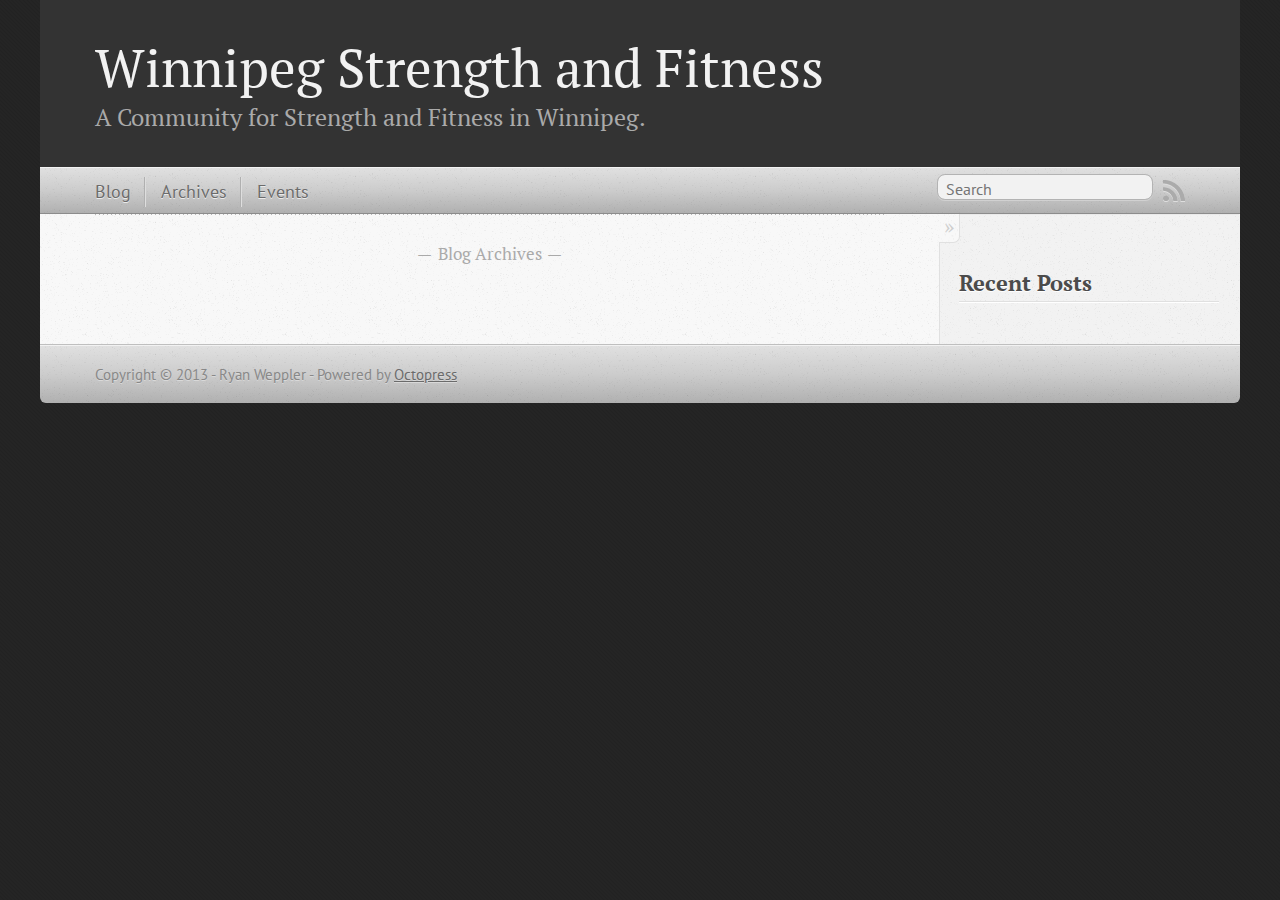
<file: index.html>
<!DOCTYPE html>
<!--[if IEMobile 7 ]><html class="no-js iem7"><![endif]-->
<!--[if lt IE 9]><html class="no-js lte-ie8"><![endif]-->
<!--[if (gt IE 8)|(gt IEMobile 7)|!(IEMobile)|!(IE)]><!--><html class="no-js" lang="en"><!--<![endif]-->
<head>
  <meta charset="utf-8">
  <title>Winnipeg Strength and Fitness</title>
  <meta name="author" content="Ryan Weppler">

  
  <meta name="description" content=" Blog Archives Recent Posts ">
  

  <!-- http://t.co/dKP3o1e -->
  <meta name="HandheldFriendly" content="True">
  <meta name="MobileOptimized" content="320">
  <meta name="viewport" content="width=device-width, initial-scale=1">

  
  <link rel="canonical" href="http://eatsleeptraincode.github.io">
  <link href="/favicon.png" rel="icon">
  <link href="/stylesheets/screen.css" media="screen, projection" rel="stylesheet" type="text/css">
  <link href="/atom.xml" rel="alternate" title="Winnipeg Strength and Fitness" type="application/atom+xml">
  <script src="/javascripts/modernizr-2.0.js"></script>
  <script src="//ajax.googleapis.com/ajax/libs/jquery/1.9.1/jquery.min.js"></script>
  <script>!window.jQuery && document.write(unescape('%3Cscript src="./javascripts/lib/jquery.min.js"%3E%3C/script%3E'))</script>
  <script src="/javascripts/octopress.js" type="text/javascript"></script>
  <!--Fonts from Google"s Web font directory at http://google.com/webfonts -->
<link href="http://fonts.googleapis.com/css?family=PT+Serif:regular,italic,bold,bolditalic" rel="stylesheet" type="text/css">
<link href="http://fonts.googleapis.com/css?family=PT+Sans:regular,italic,bold,bolditalic" rel="stylesheet" type="text/css">
<link href="/stylesheets/fullcalendar.css" rel="stylesheet">

  

</head>

<body   >
  <header role="banner"><hgroup>
  <h1><a href="/">Winnipeg Strength and Fitness</a></h1>
  
    <h2>A Community for Strength and Fitness in Winnipeg.</h2>
  
</hgroup>

</header>
  <nav role="navigation"><ul class="subscription" data-subscription="rss">
  <li><a href="/atom.xml" rel="subscribe-rss" title="subscribe via RSS">RSS</a></li>
  
</ul>
  
<form action="http://google.com/search" method="get">
  <fieldset role="search">
    <input type="hidden" name="q" value="site:eatsleeptraincode.github.io" />
    <input class="search" type="text" name="q" results="0" placeholder="Search"/>
  </fieldset>
</form>
  
<ul class="main-navigation">
  <li><a href="/">Blog</a></li>
  <li><a href="/blog/archives">Archives</a></li>
  <li><a href="/events">Events</a></li>
</ul>

</nav>
  <div id="main">
    <div id="content">
      <div class="blog-index">
  
  
  <div class="pagination">
    
    <a href="/blog/archives">Blog Archives</a>
    
  </div>
</div>
<aside class="sidebar">
  
    <section>
  <h1>Recent Posts</h1>
  <ul id="recent_posts">
    
  </ul>
</section>





  
</aside>

    </div>
  </div>
  <footer role="contentinfo"><p>
  Copyright &copy; 2013 - Ryan Weppler -
  <span class="credit">Powered by <a href="http://octopress.org">Octopress</a></span>
</p>

</footer>
  







  <script type="text/javascript">
    (function(){
      var twitterWidgets = document.createElement('script');
      twitterWidgets.type = 'text/javascript';
      twitterWidgets.async = true;
      twitterWidgets.src = '//platform.twitter.com/widgets.js';
      document.getElementsByTagName('head')[0].appendChild(twitterWidgets);
    })();
  </script>





</body>
</html>
</file>
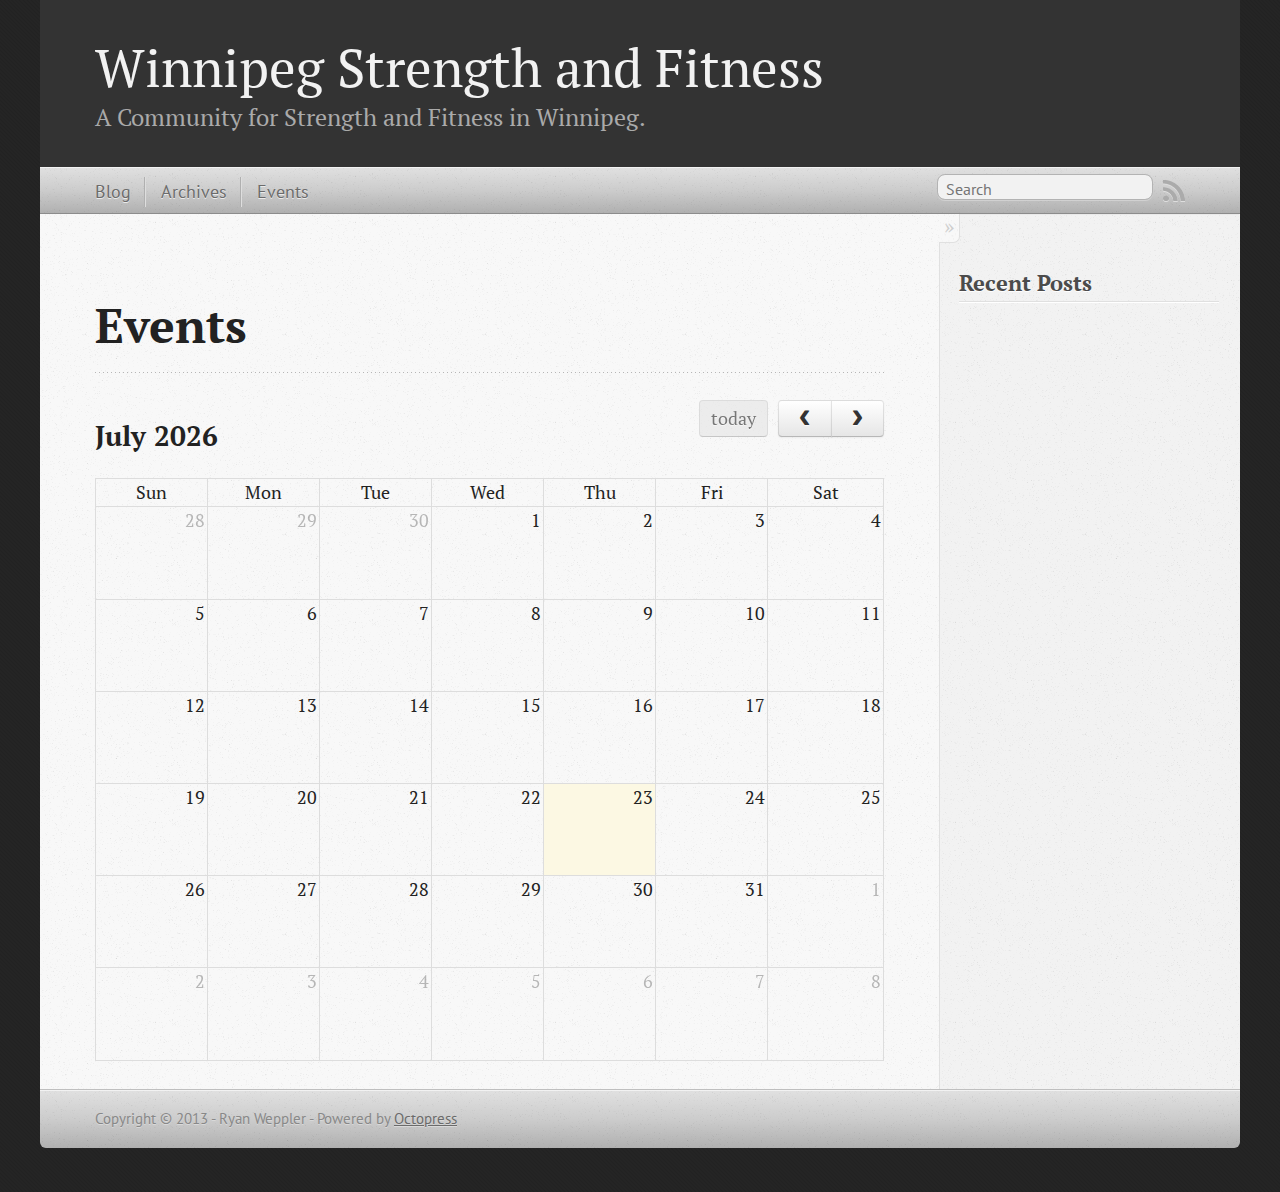
<file: events/index.html>
<!DOCTYPE html>
<!--[if IEMobile 7 ]><html class="no-js iem7"><![endif]-->
<!--[if lt IE 9]><html class="no-js lte-ie8"><![endif]-->
<!--[if (gt IE 8)|(gt IEMobile 7)|!(IEMobile)|!(IE)]><!--><html class="no-js" lang="en"><!--<![endif]-->
<head>
  <meta charset="utf-8">
  <title>Events - Winnipeg Strength and Fitness</title>
  <meta name="author" content="Ryan Weppler">

  
  <meta name="description" content="Events jQuery.noConflict();
jQuery(document).ready(function() { jQuery('#calendar').fullCalendar({ events: 'https://www.google.com/calendar/feeds/ &hellip;">
  

  <!-- http://t.co/dKP3o1e -->
  <meta name="HandheldFriendly" content="True">
  <meta name="MobileOptimized" content="320">
  <meta name="viewport" content="width=device-width, initial-scale=1">

  
  <link rel="canonical" href="http://eatsleeptraincode.github.io/events">
  <link href="/favicon.png" rel="icon">
  <link href="/stylesheets/screen.css" media="screen, projection" rel="stylesheet" type="text/css">
  <link href="/atom.xml" rel="alternate" title="Winnipeg Strength and Fitness" type="application/atom+xml">
  <script src="/javascripts/modernizr-2.0.js"></script>
  <script src="//ajax.googleapis.com/ajax/libs/jquery/1.9.1/jquery.min.js"></script>
  <script>!window.jQuery && document.write(unescape('%3Cscript src="./javascripts/lib/jquery.min.js"%3E%3C/script%3E'))</script>
  <script src="/javascripts/octopress.js" type="text/javascript"></script>
  <!--Fonts from Google"s Web font directory at http://google.com/webfonts -->
<link href="http://fonts.googleapis.com/css?family=PT+Serif:regular,italic,bold,bolditalic" rel="stylesheet" type="text/css">
<link href="http://fonts.googleapis.com/css?family=PT+Sans:regular,italic,bold,bolditalic" rel="stylesheet" type="text/css">
<link href="/stylesheets/fullcalendar.css" rel="stylesheet">

  

</head>

<body   >
  <header role="banner"><hgroup>
  <h1><a href="/">Winnipeg Strength and Fitness</a></h1>
  
    <h2>A Community for Strength and Fitness in Winnipeg.</h2>
  
</hgroup>

</header>
  <nav role="navigation"><ul class="subscription" data-subscription="rss">
  <li><a href="/atom.xml" rel="subscribe-rss" title="subscribe via RSS">RSS</a></li>
  
</ul>
  
<form action="http://google.com/search" method="get">
  <fieldset role="search">
    <input type="hidden" name="q" value="site:eatsleeptraincode.github.io" />
    <input class="search" type="text" name="q" results="0" placeholder="Search"/>
  </fieldset>
</form>
  
<ul class="main-navigation">
  <li><a href="/">Blog</a></li>
  <li><a href="/blog/archives">Archives</a></li>
  <li><a href="/events">Events</a></li>
</ul>

</nav>
  <div id="main">
    <div id="content">
      <div>
<article role="article">
  
  <header>
    <h1 class="entry-title">Events</h1>
    
  </header>
  
  <script type='text/javascript' src='../javascripts/libs/jquery.min.js'></script>
<script type='text/javascript' src='../javascripts/fullcalendar.min.js'></script>
<script type='text/javascript' src='../javascripts/gcal.js'></script>
<div id='calendar'></div>
<script type='text/javascript'>
jQuery.noConflict();
jQuery(document).ready(function() {
    jQuery('#calendar').fullCalendar({
			events: 'https://www.google.com/calendar/feeds/2d4mrgj3isae22pi4dg4vh2kec%40group.calendar.google.com/public/basic',
			currentTimezone: 'America/Winnipeg'
		});
});
</script>

  
</article>

</div>

<aside class="sidebar">
  
    <section>
  <h1>Recent Posts</h1>
  <ul id="recent_posts">
    
  </ul>
</section>





  
</aside>


    </div>
  </div>
  <footer role="contentinfo"><p>
  Copyright &copy; 2013 - Ryan Weppler -
  <span class="credit">Powered by <a href="http://octopress.org">Octopress</a></span>
</p>

</footer>
  







  <script type="text/javascript">
    (function(){
      var twitterWidgets = document.createElement('script');
      twitterWidgets.type = 'text/javascript';
      twitterWidgets.async = true;
      twitterWidgets.src = '//platform.twitter.com/widgets.js';
      document.getElementsByTagName('head')[0].appendChild(twitterWidgets);
    })();
  </script>





</body>
</html>
</file>
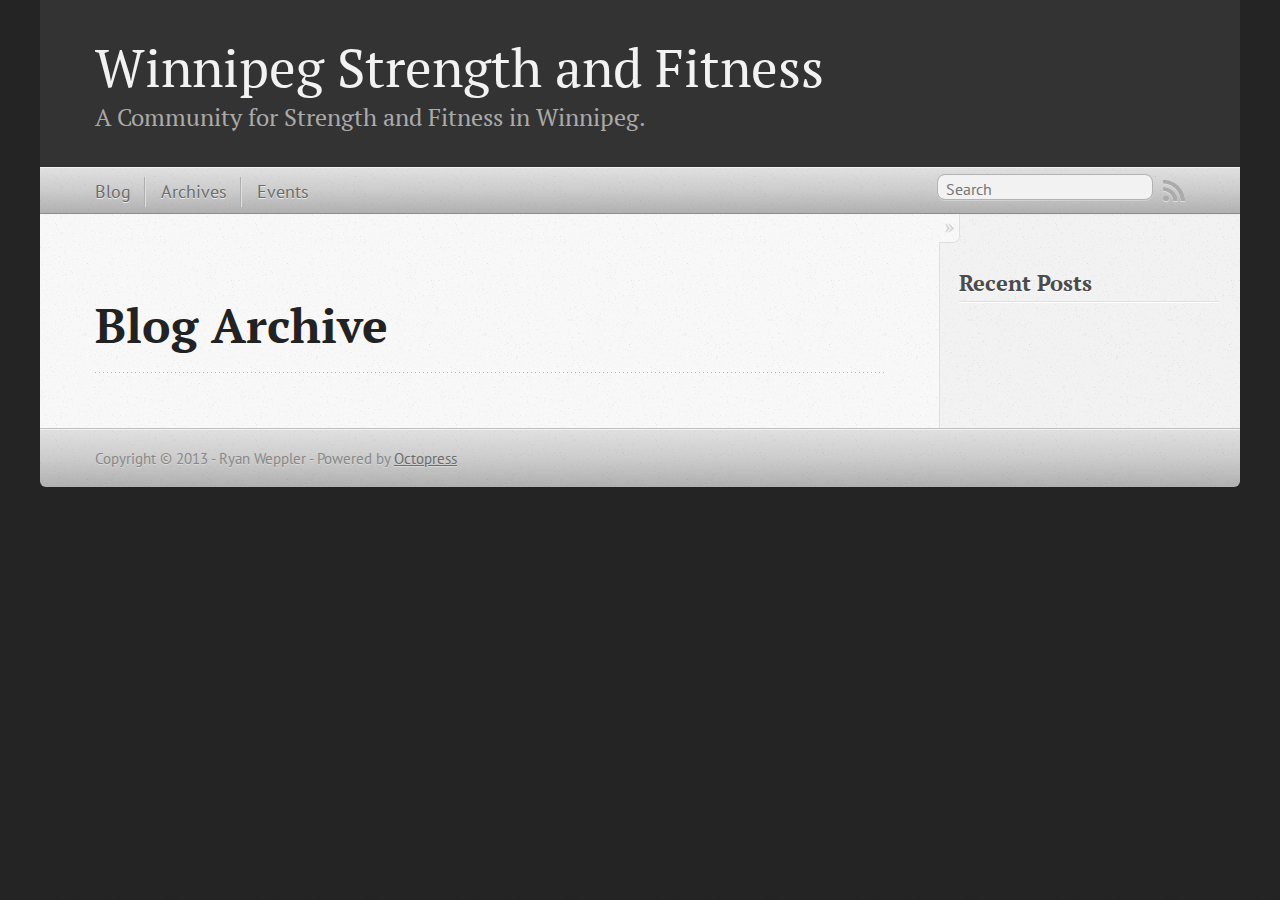
<file: blog/archives/index.html>
<!DOCTYPE html>
<!--[if IEMobile 7 ]><html class="no-js iem7"><![endif]-->
<!--[if lt IE 9]><html class="no-js lte-ie8"><![endif]-->
<!--[if (gt IE 8)|(gt IEMobile 7)|!(IEMobile)|!(IE)]><!--><html class="no-js" lang="en"><!--<![endif]-->
<head>
  <meta charset="utf-8">
  <title>Blog Archive - Winnipeg Strength and Fitness</title>
  <meta name="author" content="Ryan Weppler">

  
  <meta name="description" content=" Blog Archive Recent Posts ">
  

  <!-- http://t.co/dKP3o1e -->
  <meta name="HandheldFriendly" content="True">
  <meta name="MobileOptimized" content="320">
  <meta name="viewport" content="width=device-width, initial-scale=1">

  
  <link rel="canonical" href="http://eatsleeptraincode.github.io/blog/archives">
  <link href="/favicon.png" rel="icon">
  <link href="/stylesheets/screen.css" media="screen, projection" rel="stylesheet" type="text/css">
  <link href="/atom.xml" rel="alternate" title="Winnipeg Strength and Fitness" type="application/atom+xml">
  <script src="/javascripts/modernizr-2.0.js"></script>
  <script src="//ajax.googleapis.com/ajax/libs/jquery/1.9.1/jquery.min.js"></script>
  <script>!window.jQuery && document.write(unescape('%3Cscript src="./javascripts/lib/jquery.min.js"%3E%3C/script%3E'))</script>
  <script src="/javascripts/octopress.js" type="text/javascript"></script>
  <!--Fonts from Google"s Web font directory at http://google.com/webfonts -->
<link href="http://fonts.googleapis.com/css?family=PT+Serif:regular,italic,bold,bolditalic" rel="stylesheet" type="text/css">
<link href="http://fonts.googleapis.com/css?family=PT+Sans:regular,italic,bold,bolditalic" rel="stylesheet" type="text/css">
<link href="/stylesheets/fullcalendar.css" rel="stylesheet">

  

</head>

<body   >
  <header role="banner"><hgroup>
  <h1><a href="/">Winnipeg Strength and Fitness</a></h1>
  
    <h2>A Community for Strength and Fitness in Winnipeg.</h2>
  
</hgroup>

</header>
  <nav role="navigation"><ul class="subscription" data-subscription="rss">
  <li><a href="/atom.xml" rel="subscribe-rss" title="subscribe via RSS">RSS</a></li>
  
</ul>
  
<form action="http://google.com/search" method="get">
  <fieldset role="search">
    <input type="hidden" name="q" value="site:eatsleeptraincode.github.io" />
    <input class="search" type="text" name="q" results="0" placeholder="Search"/>
  </fieldset>
</form>
  
<ul class="main-navigation">
  <li><a href="/">Blog</a></li>
  <li><a href="/blog/archives">Archives</a></li>
  <li><a href="/events">Events</a></li>
</ul>

</nav>
  <div id="main">
    <div id="content">
      <div>
<article role="article">
  
  <header>
    <h1 class="entry-title">Blog Archive</h1>
    
  </header>
  
  <div id="blog-archives">

</div>

  
</article>

</div>

<aside class="sidebar">
  
    <section>
  <h1>Recent Posts</h1>
  <ul id="recent_posts">
    
  </ul>
</section>





  
</aside>


    </div>
  </div>
  <footer role="contentinfo"><p>
  Copyright &copy; 2013 - Ryan Weppler -
  <span class="credit">Powered by <a href="http://octopress.org">Octopress</a></span>
</p>

</footer>
  







  <script type="text/javascript">
    (function(){
      var twitterWidgets = document.createElement('script');
      twitterWidgets.type = 'text/javascript';
      twitterWidgets.async = true;
      twitterWidgets.src = '//platform.twitter.com/widgets.js';
      document.getElementsByTagName('head')[0].appendChild(twitterWidgets);
    })();
  </script>





</body>
</html>
</file>
<file: stylesheets/screen.css>
html,body,div,span,applet,object,iframe,h1,h2,h3,h4,h5,h6,p,blockquote,pre,a,abbr,acronym,address,big,cite,code,del,dfn,em,img,ins,kbd,q,s,samp,small,strike,strong,sub,sup,tt,var,b,u,i,center,dl,dt,dd,ol,ul,li,fieldset,form,label,legend,table,caption,tbody,tfoot,thead,tr,th,td,article,aside,canvas,details,embed,figure,figcaption,footer,header,hgroup,menu,nav,output,ruby,section,summary,time,mark,audio,video{margin:0;padding:0;border:0;font:inherit;font-size:100%;vertical-align:baseline}html{line-height:1}ol,ul{list-style:none}table{border-collapse:collapse;border-spacing:0}caption,th,td{text-align:left;font-weight:normal;vertical-align:middle}q,blockquote{quotes:none}q:before,q:after,blockquote:before,blockquote:after{content:"";content:none}a img{border:none}article,aside,details,figcaption,figure,footer,header,hgroup,menu,nav,section,summary{display:block}a{color:#1863a1}a:visited{color:#751590}a:focus{color:#0181eb}a:hover{color:#0181eb}a:active{color:#01579f}aside.sidebar a{color:#1863a1}aside.sidebar a:focus{color:#0181eb}aside.sidebar a:hover{color:#0181eb}aside.sidebar a:active{color:#01579f}a{-webkit-transition:color 0.3s;-moz-transition:color 0.3s;-o-transition:color 0.3s;transition:color 0.3s}html{background:#252525 url('/images/line-tile.png?1374513644') top left}body>div{background:#f2f2f2 url('/images/noise.png?1374513644') top left;border-bottom:1px solid #bfbfbf}body>div>div{background:#f8f8f8 url('/images/noise.png?1374513644') top left;border-right:1px solid #e0e0e0}.heading,body>header h1,h1,h2,h3,h4,h5,h6{font-family:"PT Serif","Georgia","Helvetica Neue",Arial,sans-serif}.sans,body>header h2,article header p.meta,article>footer,#content .blog-index footer,html .gist .gist-file .gist-meta,#blog-archives a.category,#blog-archives time,aside.sidebar section,body>footer{font-family:"PT Sans","Helvetica Neue",Arial,sans-serif}.serif,body,#content .blog-index a[rel=full-article]{font-family:"PT Serif",Georgia,Times,"Times New Roman",serif}.mono,pre,code,tt,p code,li code{font-family:Menlo,Monaco,"Andale Mono","lucida console","Courier New",monospace}body>header h1{font-size:2.2em;font-family:"PT Serif","Georgia","Helvetica Neue",Arial,sans-serif;font-weight:normal;line-height:1.2em;margin-bottom:0.6667em}body>header h2{font-family:"PT Serif","Georgia","Helvetica Neue",Arial,sans-serif}body{line-height:1.5em;color:#222}h1{font-size:2.2em;line-height:1.2em}@media only screen and (min-width: 992px){body{font-size:1.15em}h1{font-size:2.6em;line-height:1.2em}}h1,h2,h3,h4,h5,h6{text-rendering:optimizelegibility;margin-bottom:1em;font-weight:bold}h2,section h1{font-size:1.5em}h3,section h2,section section h1{font-size:1.3em}h4,section h3,section section h2,section section section h1{font-size:1em}h5,section h4,section section h3{font-size:.9em}h6,section h5,section section h4,section section section h3{font-size:.8em}p,article blockquote,ul,ol{margin-bottom:1.5em}ul{list-style-type:disc}ul ul{list-style-type:circle;margin-bottom:0px}ul ul ul{list-style-type:square;margin-bottom:0px}ol{list-style-type:decimal}ol ol{list-style-type:lower-alpha;margin-bottom:0px}ol ol ol{list-style-type:lower-roman;margin-bottom:0px}ul,ul ul,ul ol,ol,ol ul,ol ol{margin-left:1.3em}ul ul,ul ol,ol ul,ol ol{margin-bottom:0em}strong{font-weight:bold}em{font-style:italic}sup,sub{font-size:0.75em;position:relative;display:inline-block;padding:0 .2em;line-height:.8em}sup{top:-.5em}sub{bottom:-.5em}a[rev='footnote']{font-size:.75em;padding:0 .3em;line-height:1}q{font-style:italic}q:before{content:"\201C"}q:after{content:"\201D"}em,dfn{font-style:italic}strong,dfn{font-weight:bold}del,s{text-decoration:line-through}abbr,acronym{border-bottom:1px dotted;cursor:help}hr{margin-bottom:0.2em}small{font-size:.8em}big{font-size:1.2em}article blockquote{font-style:italic;position:relative;font-size:1.2em;line-height:1.5em;padding-left:1em;border-left:4px solid rgba(170,170,170,0.5)}article blockquote cite{font-style:italic}article blockquote cite a{color:#aaa !important;word-wrap:break-word}article blockquote cite:before{content:'\2014';padding-right:.3em;padding-left:.3em;color:#aaa}@media only screen and (min-width: 992px){article blockquote{padding-left:1.5em;border-left-width:4px}}.pullquote-right:before,.pullquote-left:before{padding:0;border:none;content:attr(data-pullquote);float:right;width:45%;margin:.5em 0 1em 1.5em;position:relative;top:7px;font-size:1.4em;line-height:1.45em}.pullquote-left:before{float:left;margin:.5em 1.5em 1em 0}.force-wrap,article a,aside.sidebar a{white-space:-moz-pre-wrap;white-space:-pre-wrap;white-space:-o-pre-wrap;white-space:pre-wrap;word-wrap:break-word}.group,body>header,body>nav,body>footer,body #content>article,body #content>div>article,body #content>div>section,body div.pagination,aside.sidebar,#main,#content,.sidebar{*zoom:1}.group:after,body>header:after,body>nav:after,body>footer:after,body #content>article:after,body #content>div>section:after,body div.pagination:after,#main:after,#content:after,.sidebar:after{content:"";display:table;clear:both}body{-webkit-text-size-adjust:none;max-width:1200px;position:relative;margin:0 auto}body>header,body>nav,body>footer,body #content>article,body #content>div>article,body #content>div>section{padding-left:18px;padding-right:18px}@media only screen and (min-width: 480px){body>header,body>nav,body>footer,body #content>article,body #content>div>article,body #content>div>section{padding-left:25px;padding-right:25px}}@media only screen and (min-width: 768px){body>header,body>nav,body>footer,body #content>article,body #content>div>article,body #content>div>section{padding-left:35px;padding-right:35px}}@media only screen and (min-width: 992px){body>header,body>nav,body>footer,body #content>article,body #content>div>article,body #content>div>section{padding-left:55px;padding-right:55px}}body div.pagination{margin-left:18px;margin-right:18px}@media only screen and (min-width: 480px){body div.pagination{margin-left:25px;margin-right:25px}}@media only screen and (min-width: 768px){body div.pagination{margin-left:35px;margin-right:35px}}@media only screen and (min-width: 992px){body div.pagination{margin-left:55px;margin-right:55px}}body>header{font-size:1em;padding-top:1.5em;padding-bottom:1.5em}#content{overflow:hidden}#content>div,#content>article{width:100%}aside.sidebar{float:none;padding:0 18px 1px;background-color:#f7f7f7;border-top:1px solid #e0e0e0}.flex-content,article img,article video,article .flash-video,aside.sidebar img{max-width:100%;height:auto}.basic-alignment.left,article img.left,article video.left,article .left.flash-video,aside.sidebar img.left{float:left;margin-right:1.5em}.basic-alignment.right,article img.right,article video.right,article .right.flash-video,aside.sidebar img.right{float:right;margin-left:1.5em}.basic-alignment.center,article img.center,article video.center,article .center.flash-video,aside.sidebar img.center{display:block;margin:0 auto 1.5em}.basic-alignment.left,article img.left,article video.left,article .left.flash-video,aside.sidebar img.left,.basic-alignment.right,article img.right,article video.right,article .right.flash-video,aside.sidebar img.right{margin-bottom:.8em}.toggle-sidebar,.no-sidebar .toggle-sidebar{display:none}@media only screen and (min-width: 750px){body.sidebar-footer aside.sidebar{float:none;width:auto;clear:left;margin:0;padding:0 35px 1px;background-color:#f7f7f7;border-top:1px solid #eaeaea}body.sidebar-footer aside.sidebar section.odd,body.sidebar-footer aside.sidebar section.even{float:left;width:48%}body.sidebar-footer aside.sidebar section.odd{margin-left:0}body.sidebar-footer aside.sidebar section.even{margin-left:4%}body.sidebar-footer aside.sidebar.thirds section{width:30%;margin-left:5%}body.sidebar-footer aside.sidebar.thirds section.first{margin-left:0;clear:both}}body.sidebar-footer #content{margin-right:0px}body.sidebar-footer .toggle-sidebar{display:none}@media only screen and (min-width: 550px){body>header{font-size:1em}}@media only screen and (min-width: 750px){aside.sidebar{float:none;width:auto;clear:left;margin:0;padding:0 35px 1px;background-color:#f7f7f7;border-top:1px solid #eaeaea}aside.sidebar section.odd,aside.sidebar section.even{float:left;width:48%}aside.sidebar section.odd{margin-left:0}aside.sidebar section.even{margin-left:4%}aside.sidebar.thirds section{width:30%;margin-left:5%}aside.sidebar.thirds section.first{margin-left:0;clear:both}}@media only screen and (min-width: 768px){body{-webkit-text-size-adjust:auto}body>header{font-size:1.2em}#main{padding:0;margin:0 auto}#content{overflow:visible;margin-right:240px;position:relative}.no-sidebar #content{margin-right:0;border-right:0}.collapse-sidebar #content{margin-right:20px}#content>div,#content>article{padding-top:17.5px;padding-bottom:17.5px;float:left}aside.sidebar{width:210px;padding:0 15px 15px;background:none;clear:none;float:left;margin:0 -100% 0 0}aside.sidebar section{width:auto;margin-left:0}aside.sidebar section.odd,aside.sidebar section.even{float:none;width:auto;margin-left:0}.collapse-sidebar aside.sidebar{float:none;width:auto;clear:left;margin:0;padding:0 35px 1px;background-color:#f7f7f7;border-top:1px solid #eaeaea}.collapse-sidebar aside.sidebar section.odd,.collapse-sidebar aside.sidebar section.even{float:left;width:48%}.collapse-sidebar aside.sidebar section.odd{margin-left:0}.collapse-sidebar aside.sidebar section.even{margin-left:4%}.collapse-sidebar aside.sidebar.thirds section{width:30%;margin-left:5%}.collapse-sidebar aside.sidebar.thirds section.first{margin-left:0;clear:both}}@media only screen and (min-width: 992px){body>header{font-size:1.3em}#content{margin-right:300px}#content>div,#content>article{padding-top:27.5px;padding-bottom:27.5px}aside.sidebar{width:260px;padding:1.2em 20px 20px}.collapse-sidebar aside.sidebar{padding-left:55px;padding-right:55px}}@media only screen and (min-width: 768px){ul,ol{margin-left:0}}body>header{background:#333}body>header h1{display:inline-block;margin:0}body>header h1 a,body>header h1 a:visited,body>header h1 a:hover{color:#f2f2f2;text-decoration:none}body>header h2{margin:.2em 0 0;font-size:1em;color:#aaa;font-weight:normal}body>nav{position:relative;background-color:#ccc;background:url('/images/noise.png?1374513644'),-webkit-gradient(linear, 50% 0%, 50% 100%, color-stop(0%, #e0e0e0), color-stop(50%, #cccccc), color-stop(100%, #b0b0b0));background:url('/images/noise.png?1374513644'),-webkit-linear-gradient(#e0e0e0,#cccccc,#b0b0b0);background:url('/images/noise.png?1374513644'),-moz-linear-gradient(#e0e0e0,#cccccc,#b0b0b0);background:url('/images/noise.png?1374513644'),-o-linear-gradient(#e0e0e0,#cccccc,#b0b0b0);background:url('/images/noise.png?1374513644'),linear-gradient(#e0e0e0,#cccccc,#b0b0b0);border-top:1px solid #f2f2f2;border-bottom:1px solid #8c8c8c;padding-top:.35em;padding-bottom:.35em}body>nav form{-webkit-background-clip:padding;-moz-background-clip:padding;background-clip:padding-box;margin:0;padding:0}body>nav form .search{padding:.3em .5em 0;font-size:.85em;font-family:"PT Sans","Helvetica Neue",Arial,sans-serif;line-height:1.1em;width:95%;-webkit-border-radius:0.5em;-moz-border-radius:0.5em;-ms-border-radius:0.5em;-o-border-radius:0.5em;border-radius:0.5em;-webkit-background-clip:padding;-moz-background-clip:padding;background-clip:padding-box;-webkit-box-shadow:#d1d1d1 0 1px;-moz-box-shadow:#d1d1d1 0 1px;box-shadow:#d1d1d1 0 1px;background-color:#f2f2f2;border:1px solid #b3b3b3;color:#888}body>nav form .search:focus{color:#444;border-color:#80b1df;-webkit-box-shadow:#80b1df 0 0 4px,#80b1df 0 0 3px inset;-moz-box-shadow:#80b1df 0 0 4px,#80b1df 0 0 3px inset;box-shadow:#80b1df 0 0 4px,#80b1df 0 0 3px inset;background-color:#fff;outline:none}body>nav fieldset[role=search]{float:right;width:48%}body>nav fieldset.mobile-nav{float:left;width:48%}body>nav fieldset.mobile-nav select{width:100%;font-size:.8em;border:1px solid #888}body>nav ul{display:none}@media only screen and (min-width: 550px){body>nav{font-size:.9em}body>nav ul{margin:0;padding:0;border:0;overflow:hidden;*zoom:1;float:left;display:block;padding-top:.15em}body>nav ul li{list-style-image:none;list-style-type:none;margin-left:0;white-space:nowrap;display:inline;float:left;padding-left:0;padding-right:0}body>nav ul li:first-child,body>nav ul li.first{padding-left:0}body>nav ul li:last-child{padding-right:0}body>nav ul li.last{padding-right:0}body>nav ul.subscription{margin-left:.8em;float:right}body>nav ul.subscription li:last-child a{padding-right:0}body>nav ul li{margin:0}body>nav a{color:#6b6b6b;font-family:"PT Sans","Helvetica Neue",Arial,sans-serif;text-shadow:#ebebeb 0 1px;float:left;text-decoration:none;font-size:1.1em;padding:.1em 0;line-height:1.5em}body>nav a:visited{color:#6b6b6b}body>nav a:hover{color:#2b2b2b}body>nav li+li{border-left:1px solid #b0b0b0;margin-left:.8em}body>nav li+li a{padding-left:.8em;border-left:1px solid #dedede}body>nav form{float:right;text-align:left;padding-left:.8em;width:175px}body>nav form .search{width:93%;font-size:.95em;line-height:1.2em}body>nav ul[data-subscription$=email]+form{width:97px}body>nav ul[data-subscription$=email]+form .search{width:91%}body>nav fieldset.mobile-nav{display:none}body>nav fieldset[role=search]{width:99%}}@media only screen and (min-width: 992px){body>nav form{width:215px}body>nav ul[data-subscription$=email]+form{width:147px}}.no-placeholder body>nav .search{background:#f2f2f2 url('/images/search.png?1374513644') 0.3em 0.25em no-repeat;text-indent:1.3em}@media only screen and (min-width: 550px){.maskImage body>nav ul[data-subscription$=email]+form{width:123px}}@media only screen and (min-width: 992px){.maskImage body>nav ul[data-subscription$=email]+form{width:173px}}.maskImage ul.subscription{position:relative;top:.2em}.maskImage ul.subscription li,.maskImage ul.subscription a{border:0;padding:0}.maskImage a[rel=subscribe-rss]{position:relative;top:0px;text-indent:-999999em;background-color:#dedede;border:0;padding:0}.maskImage a[rel=subscribe-rss],.maskImage a[rel=subscribe-rss]:after{-webkit-mask-image:url('/images/rss.png?1374513644');-moz-mask-image:url('/images/rss.png?1374513644');-ms-mask-image:url('/images/rss.png?1374513644');-o-mask-image:url('/images/rss.png?1374513644');mask-image:url('/images/rss.png?1374513644');-webkit-mask-repeat:no-repeat;-moz-mask-repeat:no-repeat;-ms-mask-repeat:no-repeat;-o-mask-repeat:no-repeat;mask-repeat:no-repeat;width:22px;height:22px}.maskImage a[rel=subscribe-rss]:after{content:"";position:absolute;top:-1px;left:0;background-color:#ababab}.maskImage a[rel=subscribe-rss]:hover:after{background-color:#9e9e9e}.maskImage a[rel=subscribe-email]{position:relative;top:0px;text-indent:-999999em;background-color:#dedede;border:0;padding:0}.maskImage a[rel=subscribe-email],.maskImage a[rel=subscribe-email]:after{-webkit-mask-image:url('/images/email.png?1374513644');-moz-mask-image:url('/images/email.png?1374513644');-ms-mask-image:url('/images/email.png?1374513644');-o-mask-image:url('/images/email.png?1374513644');mask-image:url('/images/email.png?1374513644');-webkit-mask-repeat:no-repeat;-moz-mask-repeat:no-repeat;-ms-mask-repeat:no-repeat;-o-mask-repeat:no-repeat;mask-repeat:no-repeat;width:28px;height:22px}.maskImage a[rel=subscribe-email]:after{content:"";position:absolute;top:-1px;left:0;background-color:#ababab}.maskImage a[rel=subscribe-email]:hover:after{background-color:#9e9e9e}article{padding-top:1em}article header{position:relative;padding-top:2em;padding-bottom:1em;margin-bottom:1em;background:url('[data-uri]') bottom left repeat-x}article header h1{margin:0}article header h1 a{text-decoration:none}article header h1 a:hover{text-decoration:underline}article header p{font-size:.9em;color:#aaa;margin:0}article header p.meta{text-transform:uppercase;position:absolute;top:0}@media only screen and (min-width: 768px){article header{margin-bottom:1.5em;padding-bottom:1em;background:url('[data-uri]') bottom left repeat-x}}article h2{padding-top:0.8em;background:url('[data-uri]') top left repeat-x}.entry-content article h2:first-child,article header+h2{padding-top:0}article h2:first-child,article header+h2{background:none}article .feature{padding-top:.5em;margin-bottom:1em;padding-bottom:1em;background:url('[data-uri]') bottom left repeat-x;font-size:2.0em;font-style:italic;line-height:1.3em}article img,article video,article .flash-video{-webkit-border-radius:0.3em;-moz-border-radius:0.3em;-ms-border-radius:0.3em;-o-border-radius:0.3em;border-radius:0.3em;-webkit-box-shadow:rgba(0,0,0,0.15) 0 1px 4px;-moz-box-shadow:rgba(0,0,0,0.15) 0 1px 4px;box-shadow:rgba(0,0,0,0.15) 0 1px 4px;-webkit-box-sizing:border-box;-moz-box-sizing:border-box;box-sizing:border-box;border:#fff 0.5em solid}article video,article .flash-video{margin:0 auto 1.5em}article video{display:block;width:100%}article .flash-video>div{position:relative;display:block;padding-bottom:56.25%;padding-top:1px;height:0;overflow:hidden}article .flash-video>div iframe,article .flash-video>div object,article .flash-video>div embed{position:absolute;top:0;left:0;width:100%;height:100%}article>footer{padding-bottom:2.5em;margin-top:2em}article>footer p.meta{margin-bottom:.8em;font-size:.85em;clear:both;overflow:hidden}.blog-index article+article{background:url('[data-uri]') top left repeat-x}#content .blog-index{padding-top:0;padding-bottom:0}#content .blog-index article{padding-top:2em}#content .blog-index article header{background:none;padding-bottom:0}#content .blog-index article h1{font-size:2.2em}#content .blog-index article h1 a{color:inherit}#content .blog-index article h1 a:hover{color:#0181eb}#content .blog-index a[rel=full-article]{background:#ebebeb;display:inline-block;padding:.4em .8em;margin-right:.5em;text-decoration:none;color:#666;-webkit-transition:background-color 0.5s;-moz-transition:background-color 0.5s;-o-transition:background-color 0.5s;transition:background-color 0.5s}#content .blog-index a[rel=full-article]:hover{background:#0181eb;text-shadow:none;color:#f8f8f8}#content .blog-index footer{margin-top:1em}.separator,article>footer .byline+time:before,article>footer time+time:before,article>footer .comments:before,article>footer .byline ~ .categories:before{content:"\2022 ";padding:0 .4em 0 .2em;display:inline-block}#content div.pagination{text-align:center;font-size:.95em;position:relative;background:url('[data-uri]') top left repeat-x;padding-top:1.5em;padding-bottom:1.5em}#content div.pagination a{text-decoration:none;color:#aaa}#content div.pagination a.prev{position:absolute;left:0}#content div.pagination a.next{position:absolute;right:0}#content div.pagination a:hover{color:#0181eb}#content div.pagination a[href*=archive]:before,#content div.pagination a[href*=archive]:after{content:'\2014';padding:0 .3em}p.meta+.sharing{padding-top:1em;padding-left:0;background:url('[data-uri]') top left repeat-x}#fb-root{display:none}.highlight,html .gist .gist-file .gist-syntax .gist-highlight{border:1px solid #05232b !important}.highlight table td.code,html .gist .gist-file .gist-syntax .gist-highlight table td.code{width:100%}.highlight .line-numbers,html .gist .gist-file .gist-syntax .highlight .line_numbers{text-align:right;font-size:13px;line-height:1.45em;background:#073642 url('/images/noise.png?1374513644') top left !important;border-right:1px solid #00232c !important;-webkit-box-shadow:#083e4b -1px 0 inset;-moz-box-shadow:#083e4b -1px 0 inset;box-shadow:#083e4b -1px 0 inset;text-shadow:#021014 0 -1px;padding:.8em !important;-webkit-border-radius:0;-moz-border-radius:0;-ms-border-radius:0;-o-border-radius:0;border-radius:0}.highlight .line-numbers span,html .gist .gist-file .gist-syntax .highlight .line_numbers span{color:#586e75 !important}figure.code,.gist-file,pre{-webkit-box-shadow:rgba(0,0,0,0.06) 0 0 10px;-moz-box-shadow:rgba(0,0,0,0.06) 0 0 10px;box-shadow:rgba(0,0,0,0.06) 0 0 10px}figure.code .highlight pre,.gist-file .highlight pre,pre .highlight pre{-webkit-box-shadow:none;-moz-box-shadow:none;box-shadow:none}.gist .highlight *::-moz-selection,figure.code .highlight *::-moz-selection{background:#386774;color:inherit;text-shadow:#002b36 0 1px}.gist .highlight *::-webkit-selection,figure.code .highlight *::-webkit-selection{background:#386774;color:inherit;text-shadow:#002b36 0 1px}.gist .highlight *::selection,figure.code .highlight *::selection{background:#386774;color:inherit;text-shadow:#002b36 0 1px}html .gist .gist-file{margin-bottom:1.8em;position:relative;border:none;padding-top:26px !important}html .gist .gist-file .highlight{margin-bottom:0}html .gist .gist-file .gist-syntax{border-bottom:0 !important;background:none !important}html .gist .gist-file .gist-syntax .gist-highlight{background:#002b36 !important}html .gist .gist-file .gist-syntax .highlight pre{padding:0}html .gist .gist-file .gist-meta{padding:.6em 0.8em;border:1px solid #083e4b !important;color:#586e75;font-size:.7em !important;background:#073642 url('/images/noise.png?1374513644') top left;line-height:1.5em}html .gist .gist-file .gist-meta a{color:#75878b !important;text-decoration:none}html .gist .gist-file .gist-meta a:hover{text-decoration:underline}html .gist .gist-file .gist-meta a:hover{color:#93a1a1 !important}html .gist .gist-file .gist-meta a[href*='#file']{position:absolute;top:0;left:0;right:-10px;color:#474747 !important}html .gist .gist-file .gist-meta a[href*='#file']:hover{color:#1863a1 !important}html .gist .gist-file .gist-meta a[href*=raw]{top:.4em}pre{background:#002b36 url('/images/noise.png?1374513644') top left;-webkit-border-radius:0.4em;-moz-border-radius:0.4em;-ms-border-radius:0.4em;-o-border-radius:0.4em;border-radius:0.4em;border:1px solid #05232b;line-height:1.45em;font-size:13px;margin-bottom:2.1em;padding:.8em 1em;color:#93a1a1;overflow:auto}h3.filename+pre{-moz-border-radius-topleft:0px;-webkit-border-top-left-radius:0px;border-top-left-radius:0px;-moz-border-radius-topright:0px;-webkit-border-top-right-radius:0px;border-top-right-radius:0px}p code,li code{display:inline-block;white-space:no-wrap;background:#fff;font-size:.8em;line-height:1.5em;color:#555;border:1px solid #ddd;-webkit-border-radius:0.4em;-moz-border-radius:0.4em;-ms-border-radius:0.4em;-o-border-radius:0.4em;border-radius:0.4em;padding:0 .3em;margin:-1px 0}p pre code,li pre code{font-size:1em !important;background:none;border:none}.pre-code,html .gist .gist-file .gist-syntax .highlight pre,.highlight code{font-family:Menlo,Monaco,"Andale Mono","lucida console","Courier New",monospace !important;overflow:scroll;overflow-y:hidden;display:block;padding:.8em;overflow-x:auto;line-height:1.45em;background:#002b36 url('/images/noise.png?1374513644') top left !important;color:#93a1a1 !important}.pre-code span,html .gist .gist-file .gist-syntax .highlight pre span,.highlight code span{color:#93a1a1 !important}.pre-code span,html .gist .gist-file .gist-syntax .highlight pre span,.highlight code span{font-style:normal !important;font-weight:normal !important}.pre-code .c,html .gist .gist-file .gist-syntax .highlight pre .c,.highlight code .c{color:#586e75 !important;font-style:italic !important}.pre-code .cm,html .gist .gist-file .gist-syntax .highlight pre .cm,.highlight code .cm{color:#586e75 !important;font-style:italic !important}.pre-code .cp,html .gist .gist-file .gist-syntax .highlight pre .cp,.highlight code .cp{color:#586e75 !important;font-style:italic !important}.pre-code .c1,html .gist .gist-file .gist-syntax .highlight pre .c1,.highlight code .c1{color:#586e75 !important;font-style:italic !important}.pre-code .cs,html .gist .gist-file .gist-syntax .highlight pre .cs,.highlight code .cs{color:#586e75 !important;font-weight:bold !important;font-style:italic !important}.pre-code .err,html .gist .gist-file .gist-syntax .highlight pre .err,.highlight code .err{color:#dc322f !important;background:none !important}.pre-code .k,html .gist .gist-file .gist-syntax .highlight pre .k,.highlight code .k{color:#cb4b16 !important}.pre-code .o,html .gist .gist-file .gist-syntax .highlight pre .o,.highlight code .o{color:#93a1a1 !important;font-weight:bold !important}.pre-code .p,html .gist .gist-file .gist-syntax .highlight pre .p,.highlight code .p{color:#93a1a1 !important}.pre-code .ow,html .gist .gist-file .gist-syntax .highlight pre .ow,.highlight code .ow{color:#2aa198 !important;font-weight:bold !important}.pre-code .gd,html .gist .gist-file .gist-syntax .highlight pre .gd,.highlight code .gd{color:#93a1a1 !important;background-color:#372c34 !important;display:inline-block}.pre-code .gd .x,html .gist .gist-file .gist-syntax .highlight pre .gd .x,.highlight code .gd .x{color:#93a1a1 !important;background-color:#4d2d33 !important;display:inline-block}.pre-code .ge,html .gist .gist-file .gist-syntax .highlight pre .ge,.highlight code .ge{color:#93a1a1 !important;font-style:italic !important}.pre-code .gh,html .gist .gist-file .gist-syntax .highlight pre .gh,.highlight code .gh{color:#586e75 !important}.pre-code .gi,html .gist .gist-file .gist-syntax .highlight pre .gi,.highlight code .gi{color:#93a1a1 !important;background-color:#1a412b !important;display:inline-block}.pre-code .gi .x,html .gist .gist-file .gist-syntax .highlight pre .gi .x,.highlight code .gi .x{color:#93a1a1 !important;background-color:#355720 !important;display:inline-block}.pre-code .gs,html .gist .gist-file .gist-syntax .highlight pre .gs,.highlight code .gs{color:#93a1a1 !important;font-weight:bold !important}.pre-code .gu,html .gist .gist-file .gist-syntax .highlight pre .gu,.highlight code .gu{color:#6c71c4 !important}.pre-code .kc,html .gist .gist-file .gist-syntax .highlight pre .kc,.highlight code .kc{color:#859900 !important;font-weight:bold !important}.pre-code .kd,html .gist .gist-file .gist-syntax .highlight pre .kd,.highlight code .kd{color:#268bd2 !important}.pre-code .kp,html .gist .gist-file .gist-syntax .highlight pre .kp,.highlight code .kp{color:#cb4b16 !important;font-weight:bold !important}.pre-code .kr,html .gist .gist-file .gist-syntax .highlight pre .kr,.highlight code .kr{color:#d33682 !important;font-weight:bold !important}.pre-code .kt,html .gist .gist-file .gist-syntax .highlight pre .kt,.highlight code .kt{color:#2aa198 !important}.pre-code .n,html .gist .gist-file .gist-syntax .highlight pre .n,.highlight code .n{color:#268bd2 !important}.pre-code .na,html .gist .gist-file .gist-syntax .highlight pre .na,.highlight code .na{color:#268bd2 !important}.pre-code .nb,html .gist .gist-file .gist-syntax .highlight pre .nb,.highlight code .nb{color:#859900 !important}.pre-code .nc,html .gist .gist-file .gist-syntax .highlight pre .nc,.highlight code .nc{color:#d33682 !important}.pre-code .no,html .gist .gist-file .gist-syntax .highlight pre .no,.highlight code .no{color:#b58900 !important}.pre-code .nl,html .gist .gist-file .gist-syntax .highlight pre .nl,.highlight code .nl{color:#859900 !important}.pre-code .ne,html .gist .gist-file .gist-syntax .highlight pre .ne,.highlight code .ne{color:#268bd2 !important;font-weight:bold !important}.pre-code .nf,html .gist .gist-file .gist-syntax .highlight pre .nf,.highlight code .nf{color:#268bd2 !important;font-weight:bold !important}.pre-code .nn,html .gist .gist-file .gist-syntax .highlight pre .nn,.highlight code .nn{color:#b58900 !important}.pre-code .nt,html .gist .gist-file .gist-syntax .highlight pre .nt,.highlight code .nt{color:#268bd2 !important;font-weight:bold !important}.pre-code .nx,html .gist .gist-file .gist-syntax .highlight pre .nx,.highlight code .nx{color:#b58900 !important}.pre-code .vg,html .gist .gist-file .gist-syntax .highlight pre .vg,.highlight code .vg{color:#268bd2 !important}.pre-code .vi,html .gist .gist-file .gist-syntax .highlight pre .vi,.highlight code .vi{color:#268bd2 !important}.pre-code .nv,html .gist .gist-file .gist-syntax .highlight pre .nv,.highlight code .nv{color:#268bd2 !important}.pre-code .mf,html .gist .gist-file .gist-syntax .highlight pre .mf,.highlight code .mf{color:#2aa198 !important}.pre-code .m,html .gist .gist-file .gist-syntax .highlight pre .m,.highlight code .m{color:#2aa198 !important}.pre-code .mh,html .gist .gist-file .gist-syntax .highlight pre .mh,.highlight code .mh{color:#2aa198 !important}.pre-code .mi,html .gist .gist-file .gist-syntax .highlight pre .mi,.highlight code .mi{color:#2aa198 !important}.pre-code .s,html .gist .gist-file .gist-syntax .highlight pre .s,.highlight code .s{color:#2aa198 !important}.pre-code .sd,html .gist .gist-file .gist-syntax .highlight pre .sd,.highlight code .sd{color:#2aa198 !important}.pre-code .s2,html .gist .gist-file .gist-syntax .highlight pre .s2,.highlight code .s2{color:#2aa198 !important}.pre-code .se,html .gist .gist-file .gist-syntax .highlight pre .se,.highlight code .se{color:#dc322f !important}.pre-code .si,html .gist .gist-file .gist-syntax .highlight pre .si,.highlight code .si{color:#268bd2 !important}.pre-code .sr,html .gist .gist-file .gist-syntax .highlight pre .sr,.highlight code .sr{color:#2aa198 !important}.pre-code .s1,html .gist .gist-file .gist-syntax .highlight pre .s1,.highlight code .s1{color:#2aa198 !important}.pre-code div .gd,html .gist .gist-file .gist-syntax .highlight pre div .gd,.highlight code div .gd,.pre-code div .gd .x,html .gist .gist-file .gist-syntax .highlight pre div .gd .x,.highlight code div .gd .x,.pre-code div .gi,html .gist .gist-file .gist-syntax .highlight pre div .gi,.highlight code div .gi,.pre-code div .gi .x,html .gist .gist-file .gist-syntax .highlight pre div .gi .x,.highlight code div .gi .x{display:inline-block;width:100%}.highlight,.gist-highlight{margin-bottom:1.8em;background:#002b36;overflow-y:hidden;overflow-x:auto}.highlight pre,.gist-highlight pre{background:none;-webkit-border-radius:0px;-moz-border-radius:0px;-ms-border-radius:0px;-o-border-radius:0px;border-radius:0px;border:none;padding:0;margin-bottom:0}pre::-webkit-scrollbar,.highlight::-webkit-scrollbar,.gist-highlight::-webkit-scrollbar{height:.5em;background:rgba(255,255,255,0.15)}pre::-webkit-scrollbar-thumb:horizontal,.highlight::-webkit-scrollbar-thumb:horizontal,.gist-highlight::-webkit-scrollbar-thumb:horizontal{background:rgba(255,255,255,0.2);-webkit-border-radius:4px;border-radius:4px}.highlight code{background:#000}figure.code{background:none;padding:0;border:0;margin-bottom:1.5em}figure.code pre{margin-bottom:0}figure.code figcaption{position:relative}figure.code .highlight{margin-bottom:0}.code-title,html .gist .gist-file .gist-meta a[href*='#file'],h3.filename,figure.code figcaption{text-align:center;font-size:13px;line-height:2em;text-shadow:#cbcccc 0 1px 0;color:#474747;font-weight:normal;margin-bottom:0;-moz-border-radius-topleft:5px;-webkit-border-top-left-radius:5px;border-top-left-radius:5px;-moz-border-radius-topright:5px;-webkit-border-top-right-radius:5px;border-top-right-radius:5px;font-family:"Helvetica Neue", Arial, "Lucida Grande", "Lucida Sans Unicode", Lucida, sans-serif;background:#aaa url('/images/code_bg.png?1374513644') top repeat-x;border:1px solid #565656;border-top-color:#cbcbcb;border-left-color:#a5a5a5;border-right-color:#a5a5a5;border-bottom:0}.download-source,html .gist .gist-file .gist-meta a[href*=raw],figure.code figcaption a{position:absolute;right:.8em;text-decoration:none;color:#666 !important;z-index:1;font-size:13px;text-shadow:#cbcccc 0 1px 0;padding-left:3em}.download-source:hover,html .gist .gist-file .gist-meta a[href*=raw]:hover,figure.code figcaption a:hover{text-decoration:underline}#archive #content>div,#archive #content>div>article{padding-top:0}#blog-archives{color:#aaa}#blog-archives article{padding:1em 0 1em;position:relative;background:url('[data-uri]') bottom left repeat-x}#blog-archives article:last-child{background:none}#blog-archives article footer{padding:0;margin:0}#blog-archives h1{color:#222;margin-bottom:.3em}#blog-archives h2{display:none}#blog-archives h1{font-size:1.5em}#blog-archives h1 a{text-decoration:none;color:inherit;font-weight:normal;display:inline-block}#blog-archives h1 a:hover{text-decoration:underline}#blog-archives h1 a:hover{color:#0181eb}#blog-archives a.category,#blog-archives time{color:#aaa}#blog-archives .entry-content{display:none}#blog-archives time{font-size:.9em;line-height:1.2em}#blog-archives time .month,#blog-archives time .day{display:inline-block}#blog-archives time .month{text-transform:uppercase}#blog-archives p{margin-bottom:1em}#blog-archives a,#blog-archives .entry-content a{color:inherit}#blog-archives a:hover,#blog-archives .entry-content a:hover{color:#0181eb}#blog-archives a:hover{color:#0181eb}@media only screen and (min-width: 550px){#blog-archives article{margin-left:5em}#blog-archives h2{margin-bottom:.3em;font-weight:normal;display:inline-block;position:relative;top:-1px;float:left}#blog-archives h2:first-child{padding-top:.75em}#blog-archives time{position:absolute;text-align:right;left:0em;top:1.8em}#blog-archives .year{display:none}#blog-archives article{padding-left:4.5em;padding-bottom:.7em}#blog-archives a.category{line-height:1.1em}}#content>.category article{margin-left:0;padding-left:6.8em}#content>.category .year{display:inline}.side-shadow-border,aside.sidebar section h1,aside.sidebar li{-webkit-box-shadow:#fff 0 1px;-moz-box-shadow:#fff 0 1px;box-shadow:#fff 0 1px}aside.sidebar{overflow:hidden;color:#4b4b4b;text-shadow:#fff 0 1px}aside.sidebar section{font-size:.8em;line-height:1.4em;margin-bottom:1.5em}aside.sidebar section h1{margin:1.5em 0 0;padding-bottom:.2em;border-bottom:1px solid #e0e0e0}aside.sidebar section h1+p{padding-top:.4em}aside.sidebar img{-webkit-border-radius:0.3em;-moz-border-radius:0.3em;-ms-border-radius:0.3em;-o-border-radius:0.3em;border-radius:0.3em;-webkit-box-shadow:rgba(0,0,0,0.15) 0 1px 4px;-moz-box-shadow:rgba(0,0,0,0.15) 0 1px 4px;box-shadow:rgba(0,0,0,0.15) 0 1px 4px;-webkit-box-sizing:border-box;-moz-box-sizing:border-box;box-sizing:border-box;border:#fff 0.3em solid}aside.sidebar ul{margin-bottom:0.5em;margin-left:0}aside.sidebar li{list-style:none;padding:.5em 0;margin:0;border-bottom:1px solid #e0e0e0}aside.sidebar li p:last-child{margin-bottom:0}aside.sidebar a{color:inherit;-webkit-transition:color 0.5s;-moz-transition:color 0.5s;-o-transition:color 0.5s;transition:color 0.5s}aside.sidebar:hover a{color:#1863a1}aside.sidebar:hover a:hover{color:#0181eb}.aside-alt-link,#pinboard_linkroll .pin-tag{color:#7e7e7e}.aside-alt-link:hover,#pinboard_linkroll .pin-tag:hover{color:#0181eb}@media only screen and (min-width: 768px){.toggle-sidebar{outline:none;position:absolute;right:-10px;top:0;bottom:0;display:inline-block;text-decoration:none;color:#cecece;width:9px;cursor:pointer}.toggle-sidebar:hover{background:#e9e9e9;background:-webkit-gradient(linear, 0% 50%, 100% 50%, color-stop(0%, rgba(224,224,224,0.5)), color-stop(100%, rgba(224,224,224,0)));background:-webkit-linear-gradient(left, rgba(224,224,224,0.5),rgba(224,224,224,0));background:-moz-linear-gradient(left, rgba(224,224,224,0.5),rgba(224,224,224,0));background:-o-linear-gradient(left, rgba(224,224,224,0.5),rgba(224,224,224,0));background:linear-gradient(left, rgba(224,224,224,0.5),rgba(224,224,224,0))}.toggle-sidebar:after{position:absolute;right:-11px;top:0;width:20px;font-size:1.2em;line-height:1.1em;padding-bottom:.15em;-moz-border-radius-bottomright:0.3em;-webkit-border-bottom-right-radius:0.3em;border-bottom-right-radius:0.3em;text-align:center;background:#f8f8f8 url('/images/noise.png?1374513644') top left;border-bottom:1px solid #e0e0e0;border-right:1px solid #e0e0e0;content:"\00BB";text-indent:-1px}.collapse-sidebar .toggle-sidebar{text-indent:0px;right:-20px;width:19px}.collapse-sidebar .toggle-sidebar:hover{background:#e9e9e9}.collapse-sidebar .toggle-sidebar:after{border-left:1px solid #e0e0e0;text-shadow:#fff 0 1px;content:"\00AB";left:0px;right:0;text-align:center;text-indent:0;border:0;border-right-width:0;background:none}}.googleplus h1{-moz-box-shadow:none !important;-webkit-box-shadow:none !important;-o-box-shadow:none !important;box-shadow:none !important;border-bottom:0px none !important}.googleplus a{text-decoration:none;white-space:normal !important;line-height:32px}.googleplus a img{float:left;margin-right:0.5em;border:0 none}.googleplus-hidden{position:absolute;top:-1000em;left:-1000em}#pinboard_linkroll .pin-title,#pinboard_linkroll .pin-description{display:block;margin-bottom:.5em}#pinboard_linkroll .pin-tag{text-decoration:none}#pinboard_linkroll .pin-tag:hover{text-decoration:underline}#pinboard_linkroll .pin-tag:after{content:','}#pinboard_linkroll .pin-tag:last-child:after{content:''}.delicious-posts a.delicious-link{margin-bottom:.5em;display:block}.delicious-posts p{font-size:1em}body>footer{font-size:.8em;color:#888;text-shadow:#d9d9d9 0 1px;background-color:#ccc;background:url('/images/noise.png?1374513644'),-webkit-gradient(linear, 50% 0%, 50% 100%, color-stop(0%, #e0e0e0), color-stop(50%, #cccccc), color-stop(100%, #b0b0b0));background:url('/images/noise.png?1374513644'),-webkit-linear-gradient(#e0e0e0,#cccccc,#b0b0b0);background:url('/images/noise.png?1374513644'),-moz-linear-gradient(#e0e0e0,#cccccc,#b0b0b0);background:url('/images/noise.png?1374513644'),-o-linear-gradient(#e0e0e0,#cccccc,#b0b0b0);background:url('/images/noise.png?1374513644'),linear-gradient(#e0e0e0,#cccccc,#b0b0b0);border-top:1px solid #f2f2f2;position:relative;padding-top:1em;padding-bottom:1em;margin-bottom:3em;-moz-border-radius-bottomleft:0.4em;-webkit-border-bottom-left-radius:0.4em;border-bottom-left-radius:0.4em;-moz-border-radius-bottomright:0.4em;-webkit-border-bottom-right-radius:0.4em;border-bottom-right-radius:0.4em;z-index:1}body>footer a{color:#6b6b6b}body>footer a:visited{color:#6b6b6b}body>footer a:hover{color:#484848}body>footer p:last-child{margin-bottom:0}
</file>
<file: stylesheets/fullcalendar.css>
/*!
 * FullCalendar v1.6.2 Stylesheet
 * Docs & License: http://arshaw.com/fullcalendar/
 * (c) 2013 Adam Shaw
 */


.fc {
	direction: ltr;
	text-align: left;
	}
	
.fc table {
	border-collapse: collapse;
	border-spacing: 0;
	}
	
html .fc,
.fc table {
	font-size: 1em;
	}
	
.fc td,
.fc th {
	padding: 0;
	vertical-align: top;
	}



/* Header
------------------------------------------------------------------------*/

.fc-header td {
	white-space: nowrap;
	}

.fc-header-left {
	width: 25%;
	text-align: left;
	}
	
.fc-header-center {
	text-align: center;
	}
	
.fc-header-right {
	width: 25%;
	text-align: right;
	}
	
.fc-header-title {
	display: inline-block;
	vertical-align: top;
	}
	
.fc-header-title h2 {
	margin-top: 0;
	white-space: nowrap;
	}
	
.fc .fc-header-space {
	padding-left: 10px;
	}
	
.fc-header .fc-button {
	margin-bottom: 1em;
	vertical-align: top;
	}
	
/* buttons edges butting together */

.fc-header .fc-button {
	margin-right: -1px;
	}
	
.fc-header .fc-corner-right,  /* non-theme */
.fc-header .ui-corner-right { /* theme */
	margin-right: 0; /* back to normal */
	}
	
/* button layering (for border precedence) */
	
.fc-header .fc-state-hover,
.fc-header .ui-state-hover {
	z-index: 2;
	}
	
.fc-header .fc-state-down {
	z-index: 3;
	}

.fc-header .fc-state-active,
.fc-header .ui-state-active {
	z-index: 4;
	}
	
	
	
/* Content
------------------------------------------------------------------------*/
	
.fc-content {
	clear: both;
	}
	
.fc-view {
	width: 100%; /* needed for view switching (when view is absolute) */
	overflow: hidden;
	}
	
	

/* Cell Styles
------------------------------------------------------------------------*/

.fc-widget-header,    /* <th>, usually */
.fc-widget-content {  /* <td>, usually */
	border: 1px solid #ddd;
	}
	
.fc-state-highlight { /* <td> today cell */ /* TODO: add .fc-today to <th> */
	background: #fcf8e3;
	}
	
.fc-cell-overlay { /* semi-transparent rectangle while dragging */
	background: #bce8f1;
	opacity: .3;
	filter: alpha(opacity=30); /* for IE */
	}
	


/* Buttons
------------------------------------------------------------------------*/

.fc-button {
	position: relative;
	display: inline-block;
	padding: 0 .6em;
	overflow: hidden;
	height: 1.9em;
	line-height: 1.9em;
	white-space: nowrap;
	cursor: pointer;
	}
	
.fc-state-default { /* non-theme */
	border: 1px solid;
	}

.fc-state-default.fc-corner-left { /* non-theme */
	border-top-left-radius: 4px;
	border-bottom-left-radius: 4px;
	}

.fc-state-default.fc-corner-right { /* non-theme */
	border-top-right-radius: 4px;
	border-bottom-right-radius: 4px;
	}

/*
	Our default prev/next buttons use HTML entities like &lsaquo; &rsaquo; &laquo; &raquo;
	and we'll try to make them look good cross-browser.
*/

.fc-text-arrow {
	margin: 0 .1em;
	font-size: 2em;
	font-family: "Courier New", Courier, monospace;
	vertical-align: baseline; /* for IE7 */
	}

.fc-button-prev .fc-text-arrow,
.fc-button-next .fc-text-arrow { /* for &lsaquo; &rsaquo; */
	font-weight: bold;
	}
	
/* icon (for jquery ui) */
	
.fc-button .fc-icon-wrap {
	position: relative;
	float: left;
	top: 50%;
	}
	
.fc-button .ui-icon {
	position: relative;
	float: left;
	margin-top: -50%;
	*margin-top: 0;
	*top: -50%;
	}
	
/*
  button states
  borrowed from twitter bootstrap (http://twitter.github.com/bootstrap/)
*/

.fc-state-default {
	background-color: #f5f5f5;
	background-image: -moz-linear-gradient(top, #ffffff, #e6e6e6);
	background-image: -webkit-gradient(linear, 0 0, 0 100%, from(#ffffff), to(#e6e6e6));
	background-image: -webkit-linear-gradient(top, #ffffff, #e6e6e6);
	background-image: -o-linear-gradient(top, #ffffff, #e6e6e6);
	background-image: linear-gradient(to bottom, #ffffff, #e6e6e6);
	background-repeat: repeat-x;
	border-color: #e6e6e6 #e6e6e6 #bfbfbf;
	border-color: rgba(0, 0, 0, 0.1) rgba(0, 0, 0, 0.1) rgba(0, 0, 0, 0.25);
	color: #333;
	text-shadow: 0 1px 1px rgba(255, 255, 255, 0.75);
	box-shadow: inset 0 1px 0 rgba(255, 255, 255, 0.2), 0 1px 2px rgba(0, 0, 0, 0.05);
	}

.fc-state-hover,
.fc-state-down,
.fc-state-active,
.fc-state-disabled {
	color: #333333;
	background-color: #e6e6e6;
	}

.fc-state-hover {
	color: #333333;
	text-decoration: none;
	background-position: 0 -15px;
	-webkit-transition: background-position 0.1s linear;
	   -moz-transition: background-position 0.1s linear;
	     -o-transition: background-position 0.1s linear;
	        transition: background-position 0.1s linear;
	}

.fc-state-down,
.fc-state-active {
	background-color: #cccccc;
	background-image: none;
	outline: 0;
	box-shadow: inset 0 2px 4px rgba(0, 0, 0, 0.15), 0 1px 2px rgba(0, 0, 0, 0.05);
	}

.fc-state-disabled {
	cursor: default;
	background-image: none;
	opacity: 0.65;
	filter: alpha(opacity=65);
	box-shadow: none;
	}

	

/* Global Event Styles
------------------------------------------------------------------------*/
	 
.fc-event {
	border: 1px solid #3a87ad; /* default BORDER color */
	background-color: #3a87ad; /* default BACKGROUND color */
	color: #fff;               /* default TEXT color */
	font-size: .85em;
	cursor: default;
	}

a.fc-event {
	text-decoration: none;
	}
	
a.fc-event,
.fc-event-draggable {
	cursor: pointer;
	}
	
.fc-rtl .fc-event {
	text-align: right;
	}

.fc-event-inner {
	width: 100%;
	height: 100%;
	overflow: hidden;
	}
	
.fc-event-time,
.fc-event-title {
	padding: 0 1px;
	}
	
.fc .ui-resizable-handle {
	display: block;
	position: absolute;
	z-index: 99999;
	overflow: hidden; /* hacky spaces (IE6/7) */
	font-size: 300%;  /* */
	line-height: 50%; /* */
	}
	
	
	
/* Horizontal Events
------------------------------------------------------------------------*/

.fc-event-hori {
	border-width: 1px 0;
	margin-bottom: 1px;
	}

.fc-ltr .fc-event-hori.fc-event-start,
.fc-rtl .fc-event-hori.fc-event-end {
	border-left-width: 1px;
	border-top-left-radius: 3px;
	border-bottom-left-radius: 3px;
	}

.fc-ltr .fc-event-hori.fc-event-end,
.fc-rtl .fc-event-hori.fc-event-start {
	border-right-width: 1px;
	border-top-right-radius: 3px;
	border-bottom-right-radius: 3px;
	}
	
/* resizable */
	
.fc-event-hori .ui-resizable-e {
	top: 0           !important; /* importants override pre jquery ui 1.7 styles */
	right: -3px      !important;
	width: 7px       !important;
	height: 100%     !important;
	cursor: e-resize;
	}
	
.fc-event-hori .ui-resizable-w {
	top: 0           !important;
	left: -3px       !important;
	width: 7px       !important;
	height: 100%     !important;
	cursor: w-resize;
	}
	
.fc-event-hori .ui-resizable-handle {
	_padding-bottom: 14px; /* IE6 had 0 height */
	}
	
	
	
/* Reusable Separate-border Table
------------------------------------------------------------*/

table.fc-border-separate {
	border-collapse: separate;
	}
	
.fc-border-separate th,
.fc-border-separate td {
	border-width: 1px 0 0 1px;
	}
	
.fc-border-separate th.fc-last,
.fc-border-separate td.fc-last {
	border-right-width: 1px;
	}
	
.fc-border-separate tr.fc-last th,
.fc-border-separate tr.fc-last td {
	border-bottom-width: 1px;
	}
	
.fc-border-separate tbody tr.fc-first td,
.fc-border-separate tbody tr.fc-first th {
	border-top-width: 0;
	}
	
	

/* Month View, Basic Week View, Basic Day View
------------------------------------------------------------------------*/

.fc-grid th {
	text-align: center;
	}

.fc .fc-week-number {
	width: 22px;
	text-align: center;
	}

.fc .fc-week-number div {
	padding: 0 2px;
	}
	
.fc-grid .fc-day-number {
	float: right;
	padding: 0 2px;
	}
	
.fc-grid .fc-other-month .fc-day-number {
	opacity: 0.3;
	filter: alpha(opacity=30); /* for IE */
	/* opacity with small font can sometimes look too faded
	   might want to set the 'color' property instead
	   making day-numbers bold also fixes the problem */
	}
	
.fc-grid .fc-day-content {
	clear: both;
	padding: 2px 2px 1px; /* distance between events and day edges */
	}
	
/* event styles */
	
.fc-grid .fc-event-time {
	font-weight: bold;
	}
	
/* right-to-left */
	
.fc-rtl .fc-grid .fc-day-number {
	float: left;
	}
	
.fc-rtl .fc-grid .fc-event-time {
	float: right;
	}
	
	

/* Agenda Week View, Agenda Day View
------------------------------------------------------------------------*/

.fc-agenda table {
	border-collapse: separate;
	}
	
.fc-agenda-days th {
	text-align: center;
	}
	
.fc-agenda .fc-agenda-axis {
	width: 50px;
	padding: 0 4px;
	vertical-align: middle;
	text-align: right;
	white-space: nowrap;
	font-weight: normal;
	}

.fc-agenda .fc-week-number {
	font-weight: bold;
	}
	
.fc-agenda .fc-day-content {
	padding: 2px 2px 1px;
	}
	
/* make axis border take precedence */
	
.fc-agenda-days .fc-agenda-axis {
	border-right-width: 1px;
	}
	
.fc-agenda-days .fc-col0 {
	border-left-width: 0;
	}
	
/* all-day area */
	
.fc-agenda-allday th {
	border-width: 0 1px;
	}
	
.fc-agenda-allday .fc-day-content {
	min-height: 34px; /* TODO: doesnt work well in quirksmode */
	_height: 34px;
	}
	
/* divider (between all-day and slots) */
	
.fc-agenda-divider-inner {
	height: 2px;
	overflow: hidden;
	}
	
.fc-widget-header .fc-agenda-divider-inner {
	background: #eee;
	}
	
/* slot rows */
	
.fc-agenda-slots th {
	border-width: 1px 1px 0;
	}
	
.fc-agenda-slots td {
	border-width: 1px 0 0;
	background: none;
	}
	
.fc-agenda-slots td div {
	height: 20px;
	}
	
.fc-agenda-slots tr.fc-slot0 th,
.fc-agenda-slots tr.fc-slot0 td {
	border-top-width: 0;
	}

.fc-agenda-slots tr.fc-minor th,
.fc-agenda-slots tr.fc-minor td {
	border-top-style: dotted;
	}
	
.fc-agenda-slots tr.fc-minor th.ui-widget-header {
	*border-top-style: solid; /* doesn't work with background in IE6/7 */
	}
	


/* Vertical Events
------------------------------------------------------------------------*/

.fc-event-vert {
	border-width: 0 1px;
	}

.fc-event-vert.fc-event-start {
	border-top-width: 1px;
	border-top-left-radius: 3px;
	border-top-right-radius: 3px;
	}

.fc-event-vert.fc-event-end {
	border-bottom-width: 1px;
	border-bottom-left-radius: 3px;
	border-bottom-right-radius: 3px;
	}
	
.fc-event-vert .fc-event-time {
	white-space: nowrap;
	font-size: 10px;
	}

.fc-event-vert .fc-event-inner {
	position: relative;
	z-index: 2;
	}
	
.fc-event-vert .fc-event-bg { /* makes the event lighter w/ a semi-transparent overlay  */
	position: absolute;
	z-index: 1;
	top: 0;
	left: 0;
	width: 100%;
	height: 100%;
	background: #fff;
	opacity: .25;
	filter: alpha(opacity=25);
	}
	
.fc .ui-draggable-dragging .fc-event-bg, /* TODO: something nicer like .fc-opacity */
.fc-select-helper .fc-event-bg {
	display: none\9; /* for IE6/7/8. nested opacity filters while dragging don't work */
	}
	
/* resizable */
	
.fc-event-vert .ui-resizable-s {
	bottom: 0        !important; /* importants override pre jquery ui 1.7 styles */
	width: 100%      !important;
	height: 8px      !important;
	overflow: hidden !important;
	line-height: 8px !important;
	font-size: 11px  !important;
	font-family: monospace;
	text-align: center;
	cursor: s-resize;
	}
	
.fc-agenda .ui-resizable-resizing { /* TODO: better selector */
	_overflow: hidden;
	}
</file>
